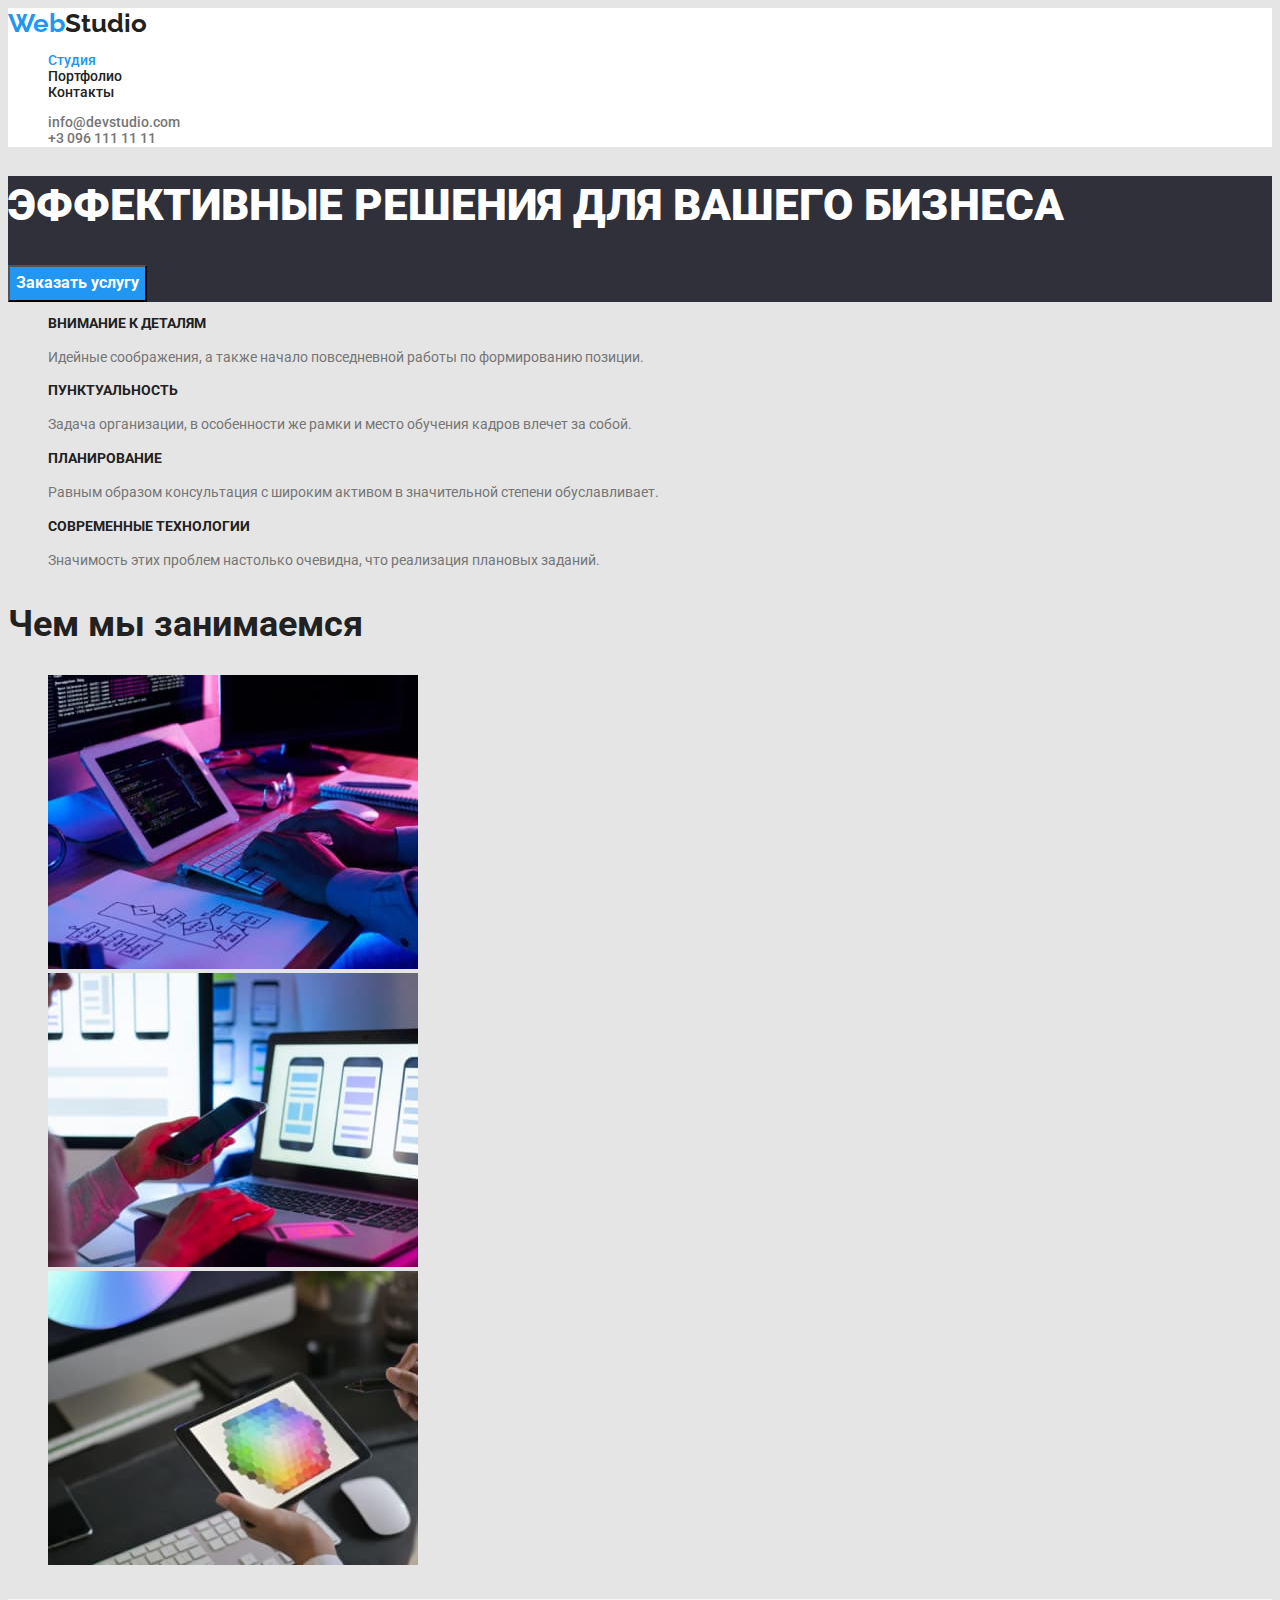
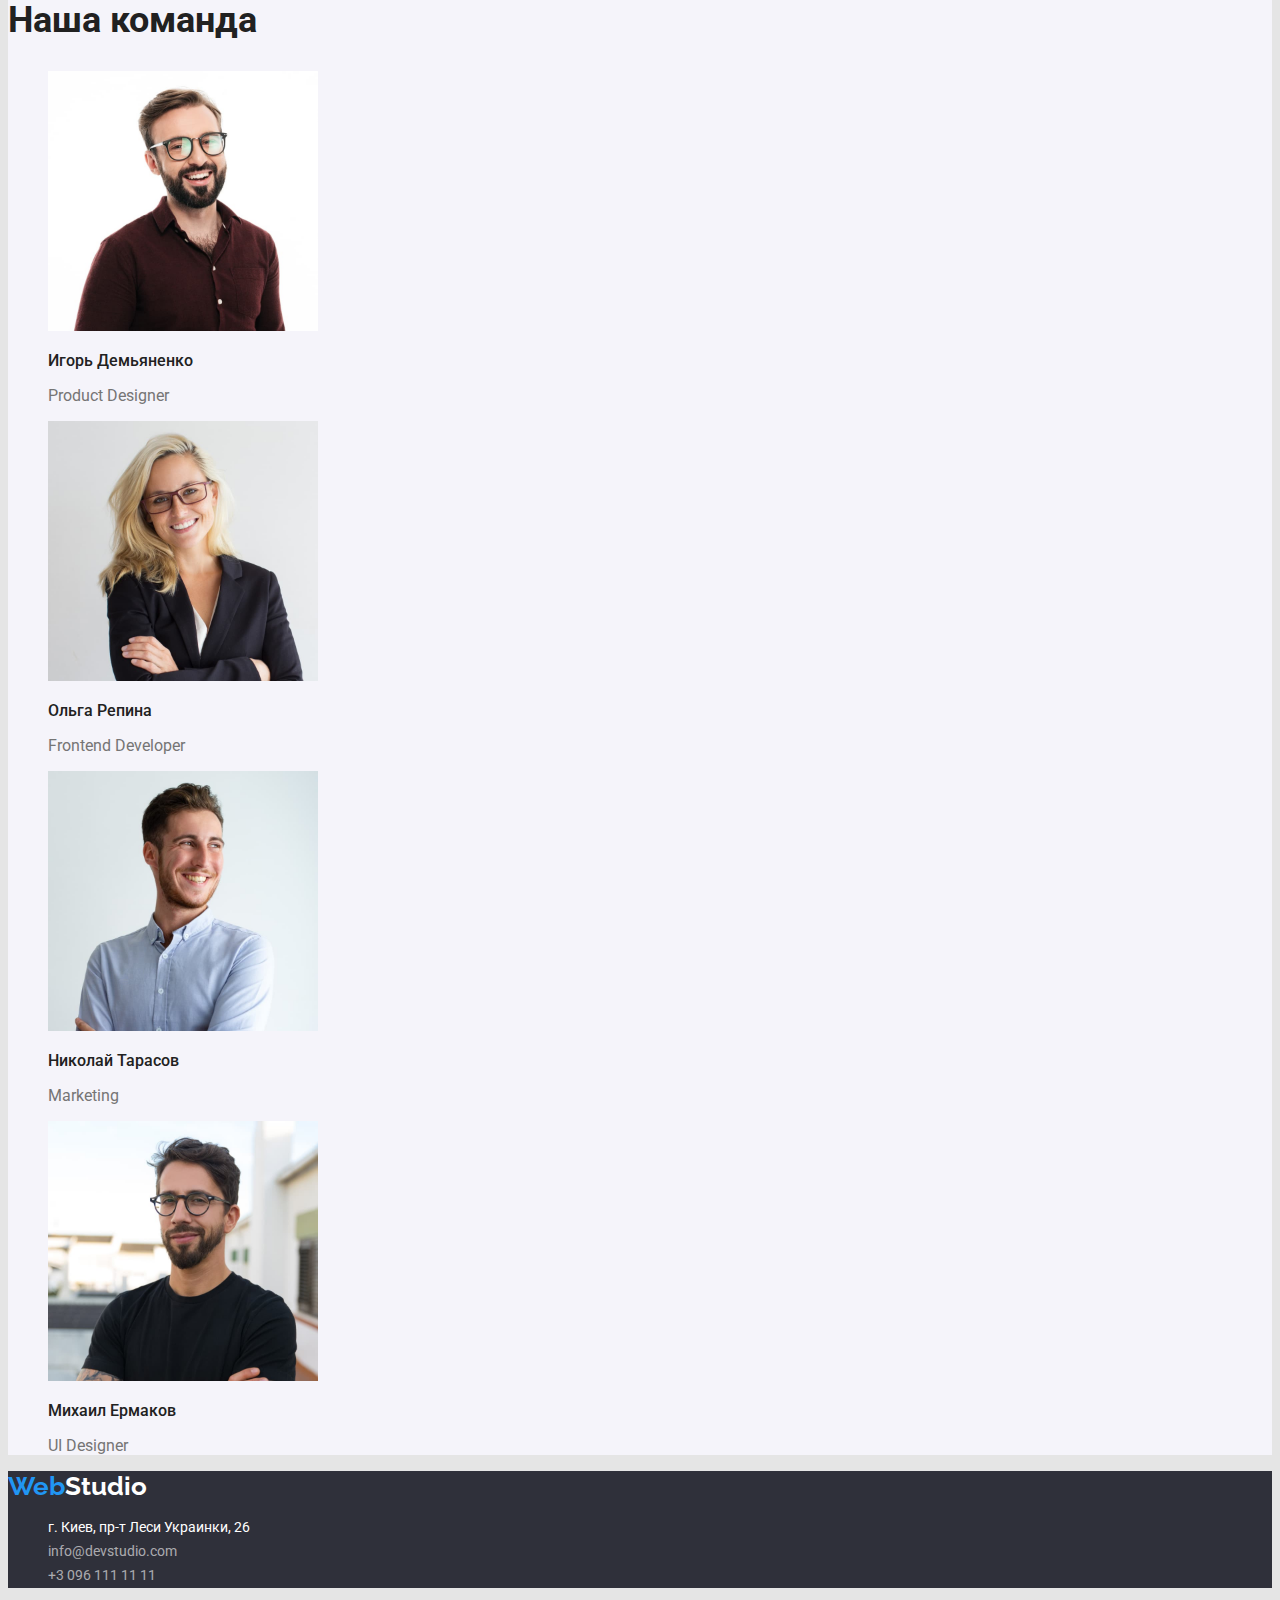
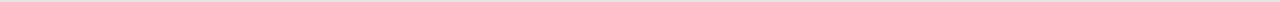
<file: index.html>
<!doctype html>

<html lang="ru">
  
  <head>
    <meta charset="utf-8">
    <meta http-equiv="x-ua-compatible" content="ie=edge">
    <title>Web Studio</title>
    <link rel="preconnect" href="https://fonts.googleapis.com">
    <link rel="preconnect" href="https://fonts.gstatic.com" crossorigin>
    <link href="https://fonts.googleapis.com/css2?family=Raleway:wght@700&family=Roboto:wght@400;500;700;900&display=swap" rel="stylesheet">
    <link rel="stylesheet" href="css/styles.css" />
  </head>
  
  <body>
    <header class="header">
        <div class="logo-header">
          <a class="logo-link-first" href="index.html">Web</a><a class="logo-link-second" href="index.html">Studio</a>
        </div>
      <nav class="nav">
        <ul class="nav-list">
          <li><a class="link-active" href="index.html">Студия</a></li>
          <li><a class="link" href="portfolio.html">Портфолио</a></li>
          <li><a class="link" href="#address">Контакты</a></li>    
        </ul>
      </nav>

      <ul class="address-header-list">
        <li><a class="link" href="mailto:info@devstudio.com">info@devstudio.com</a></li>
        <li><a class="link" href="tel:+3809611111111">+3 096 111 11 11</a></li>
      </ul>
    </header>
    
    <main>
      <section class="title">
          <h1 class="slogan">ЭФФЕКТИВНЫЕ РЕШЕНИЯ ДЛЯ ВАШЕГО БИЗНЕСА</h1>
          <button class="button" type="button">Заказать услугу</button>
      </section>
      
      <section class="benefits">
        <ul class="benefits-list">
          <li>
            <h3 class="benefits-subtitle">Внимание к деталям</h3>
            <p class="benefits-text">
              Идейные соображения, а также начало повседневной работы по формированию позиции.
            </p>
          </li>
          <li>
            <h3 class="benefits-subtitle">Пунктуальность</h3>
            <p class="benefits-text">
              Задача организации, в особенности же рамки и место обучения кадров влечет за собой.
            </p>
          </li>
          <li>
            <h3 class="benefits-subtitle">Планирование</h3>
            <p class="benefits-text">
              Равным образом консультация с широким активом в значительной степени обуславливает.
            </p>
          </li>
          <li>
            <h3 class="benefits-subtitle">Современные технологии</h3>
            <p class="benefits-text">
              Значимость этих проблем настолько очевидна, что реализация плановых заданий.
            </p>
          </li>
        </ul>
      </section>
      
      <section class="desc">
        <h2 class="desc-subtitle">Чем мы занимаемся</h2>
        <ul class="desc-list">
          <li>
            <img src="images/desc-img-pc.jpg" alt="Работа за персональным компьютером" width="370" />
          </li>
          <li>
            <img src="images/desc-img-phone.jpg" alt="Работа со смартфоном" width="370" />
          </li>
          <li>
            <img src="images/desc-img-tablet.jpg" alt="Работа за планшетом" width="370" />
          </li>
        </ul>
      </section>
      
      <section class="team">
        <h2 class="team-title">Наша команда</h2>
        <ul class="team-list">
          <li>
            <img src="images/team-img-p_designer.jpg" alt="Мужчина" width="270" />
            <h3 class="team-subtitle">Игорь Демьяненко</h3>
            <p class="team-desc">Product Designer</p>
          </li>
          <li>
            <img src="images/team-img-developer.jpg" alt="Женщина" width="270" />
            <h3 class="team-subtitle">Ольга Репина</h3>
            <p class="team-desc">Frontend Developer</p>
          </li>
          <li>
            <img src="images/team-img-markiting.jpg" alt="Мужчина" width="270" />
            <h3 class="team-subtitle">Николай Тарасов</h3>
            <p class="team-desc">Marketing</p>
          </li>
          <li>
            <img src="images/team-img-ui_designer.jpg" alt="Мужчина" width="270" />
            <h3 class="team-subtitle">Михаил Ермаков</h3>
            <p class="team-desc">UI Designer</p>
          </li>
        </ul>
      </section>
    
    </main>
    
    <footer class="footer">
      <div class="logo-footer">
        <a class="logo-link-first" href="index.html">Web</a><a class="logo-link-second" href="index.html">Studio</a>
      </div>
      <address id="address">
        <ul class="address-footer-list">
          <li><a class="address-link" href="">г. Киев, пр-т Леси Украинки, 26</a></li>
          <li><a class="mail-link" href="mailto:info@devstudio.com">info@devstudio.com</a></li>
          <li><a class="tel-link" href="tel:+3809611111111">+3 096 111 11 11</a></li>
        </ul>
      </address>
    </footer>
  </body>

  </html>
</file>
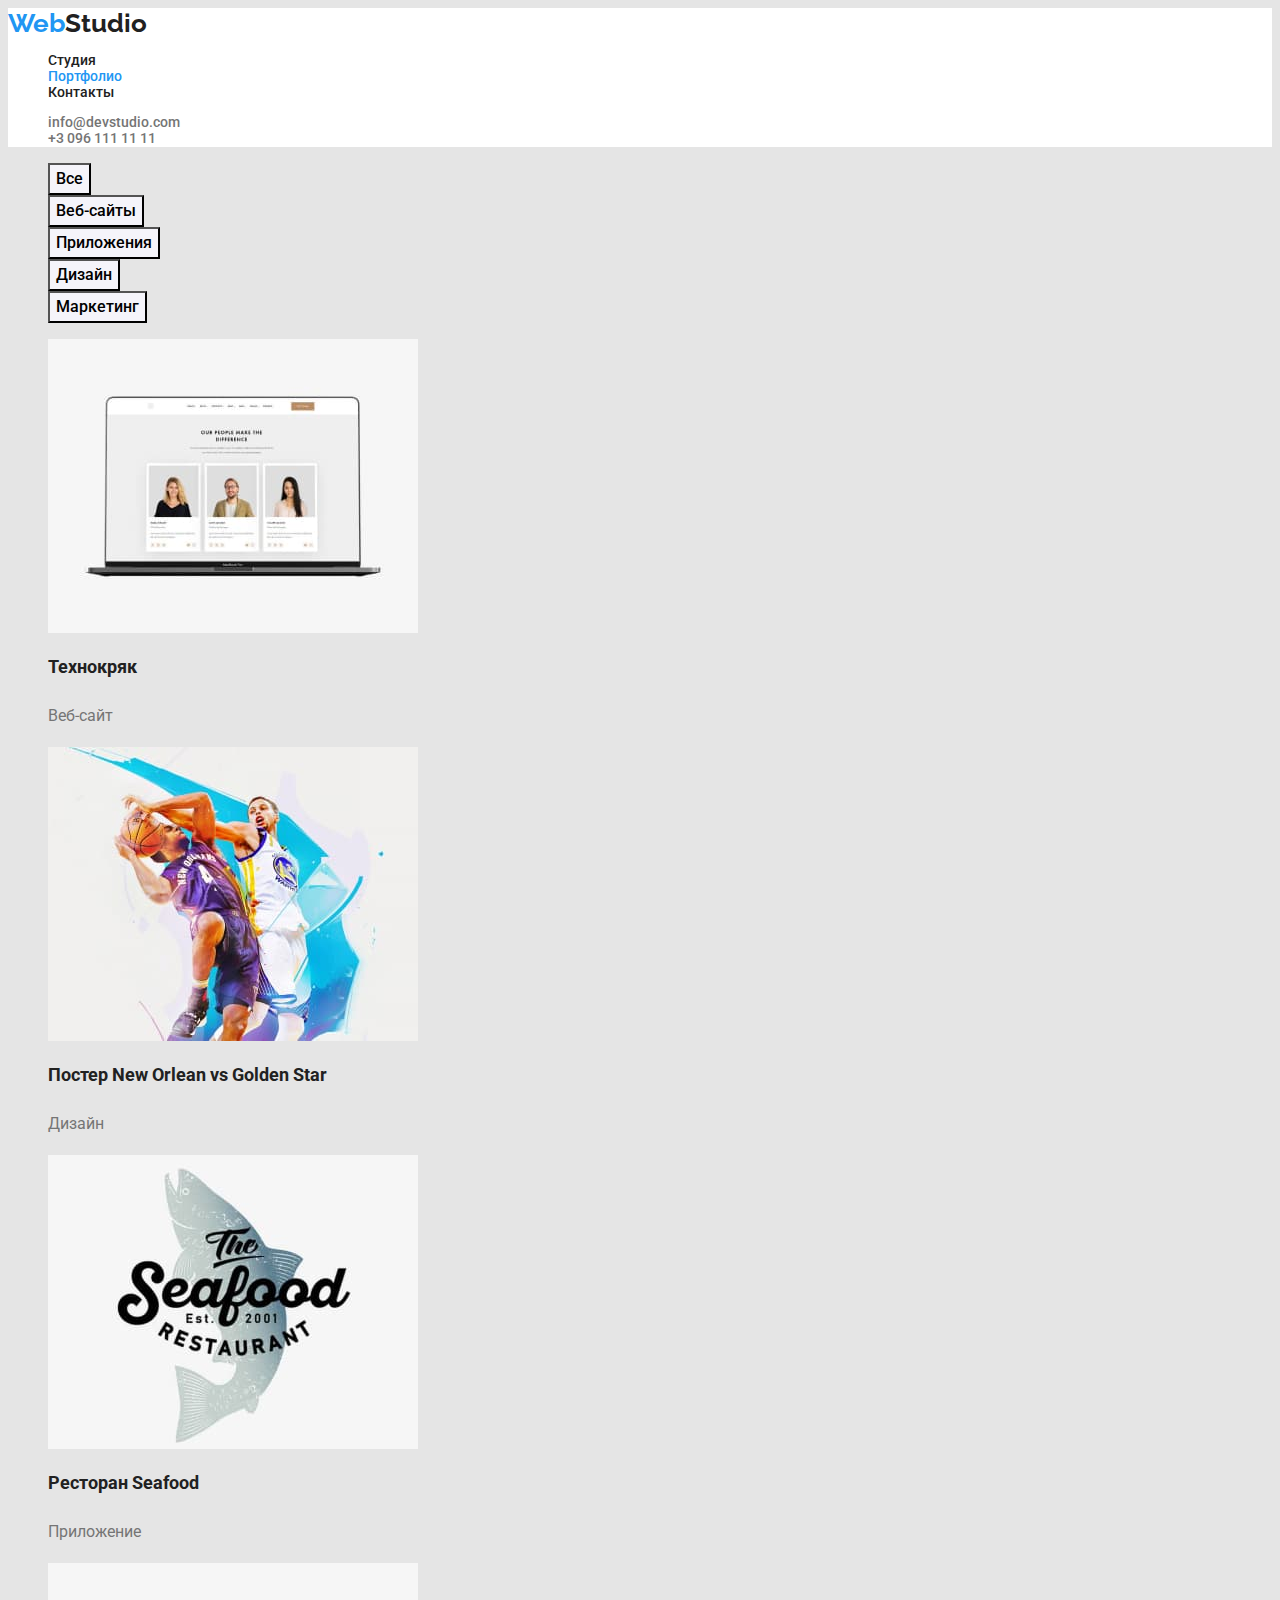
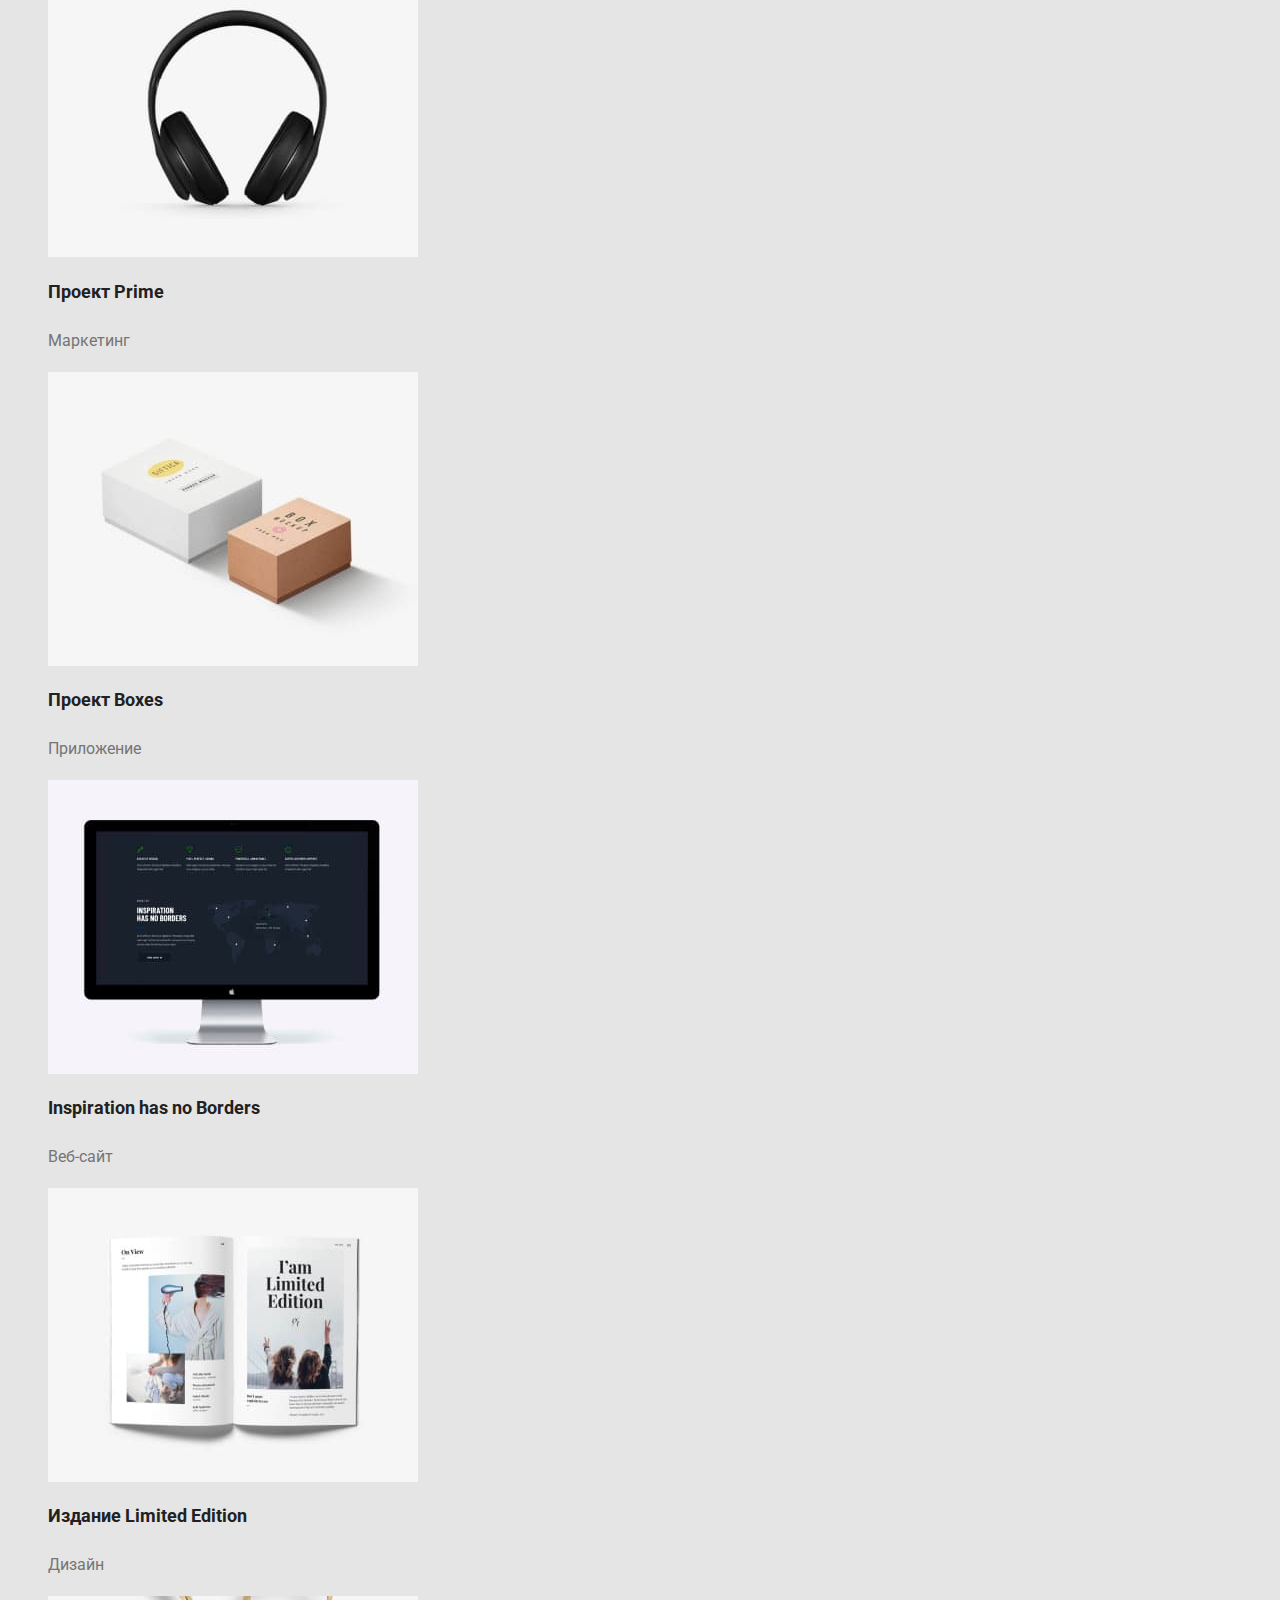
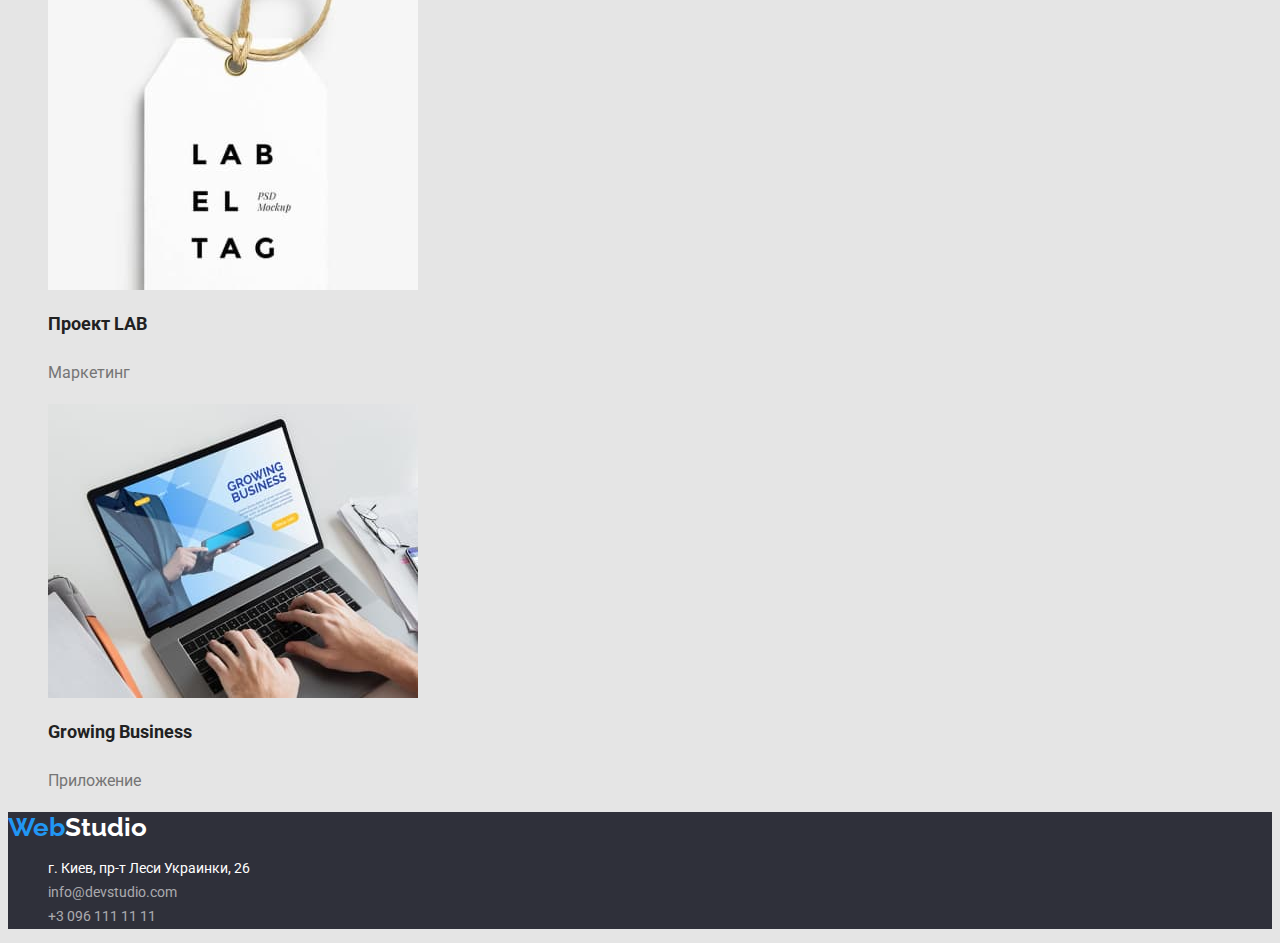
<file: portfolio.html>
<!doctype html>

<html lang="ru">
    <head>
        <meta charset="utf-8">
        <meta http-equiv="x-ua-compatible" content="ie=edge">
        <title>Portfolio</title>
        <link rel="preconnect" href="https://fonts.googleapis.com">
        <link rel="preconnect" href="https://fonts.gstatic.com" crossorigin>
        <link href="https://fonts.googleapis.com/css2?family=Raleway:wght@700&family=Roboto:wght@400;500;700;900&display=swap" rel="stylesheet">
        <link rel="stylesheet" href="css/styles.css" />
    </head>

    <body>
        <header class="header">
            <div class="logo-header">
              <a class="logo-link-first" href="index.html">Web</a><a class="logo-link-second" href="index.html">Studio</a>
            </div>      
            <nav>
                <ul class="nav-list">
                  <li><a class="link" href="index.html">Студия</a></li>
                  <li><a class="link-active" href="portfolio.html">Портфолио</a></li>
                  <li><a class="link" href="#address">Контакты</a></li>    
                </ul>
              </nav>
        
              <ul class="address-header-list">
                <li><a class="link" href="mailto:info@devstudio.com">info@devstudio.com</a></li>
                <li><a class="link" href="tel:+3809611111111">+3 096 111 11 11</a></li>
              </ul>
        </header>

        <main>
          <section class="gallery">
            <ul class="gallery-filter-list">
              <li><button class="button" type="button">Все</button></li>
              <li><button class="button" type="button">Веб-сайты</button></li>
              <li><button class="button" type="button">Приложения</button></li>
              <li><button class="button" type="button">Дизайн</button></li>
              <li><button class="button" type="button">Маркетинг</button></li>
            </ul>
            <ul class="gallery-list">
              <li>
                <img src="images/gallery-img-note_book.jpg" alt="Открытый ноут-бук" width="370" />
                <h1 class="gallery-subtitle">Технокряк</h1>
                <p class="gallery-desc">Веб-сайт</p>
              </li>
              <li>
                <div>
                  <img src="images/gallery-img-basketball.jpg" alt="Баскетболисты" width="370" />
                  <h1 class="gallery-subtitle">Постер New Orlean vs Golden Star</h1>
                  <p class="gallery-desc">Дизайн</p>
                </div>
              </li>
              <li>
                <div>
                  <img src="images/gallery-img-logo_restoran.jpg" alt="Логотип" width="370" />
                  <h1 class="gallery-subtitle">Ресторан Seafood</h1>
                  <p class="gallery-desc">Приложение</p>
                </div>
              </li>
              <li>
                <div>
                  <img src="images/gallery-img-headphones.jpg" alt="Наушники" width="370" />
                  <h1 class="gallery-subtitle">Проект Prime</h1>
                  <p class="gallery-desc">Маркетинг</p>
                </div>
              </li>
              <li>
                <div>
                  <img src="images/gallery-img-boxes_project.jpg" alt="Коробки" width="370" />
                  <h1 class="gallery-subtitle">Проект Boxes</h1>
                  <p class="gallery-desc">Приложение</p>
                </div>
              </li>
              <li>
                <div>
                  <img src="images/gallery-img-monitor.jpg" alt="Работающий монитор ПК" width="370" />
                  <h1 class="gallery-subtitle">Inspiration has no Borders</h1>
                  <p class="gallery-desc">Веб-сайт</p>
                </div>
              </li>
              <li>
                <div>
                  <img src="images/gallery-img-book_open.jpg" alt="Открытая книга" width="370" />
                  <h1 class="gallery-subtitle">Издание Limited Edition</h1>
                  <p class="gallery-desc">Дизайн</p>
                </div>
              </li>
              <li>
                <div>
                  <img src="images/gallery-img-label.jpg" alt="Бумажный ярлык на верёвке" width="370" />
                  <h1 class="gallery-subtitle">Проект LAB</h1>
                  <p class="gallery-desc">Маркетинг</p>
                </div>
              </li>
              <li>
                <div>
                  <img src="images/gallery-img-pc_working.jpg" alt="Руки за клавиатурой ноутбука" width="370" />
                  <h1 class="gallery-subtitle">Growing Business</h1>
                  <p class="gallery-desc">Приложение</p>
                </div>
              </li>
            </ul>
          </section>
        </main>

        <footer class="footer">
          <div class="logo-footer">
            <a class="logo-link-first" href="index.html">Web</a><a class="logo-link-second" href="index.html">Studio</a>
          </div>
          <address id="address">
            <ul class="address-footer-list">
              <li><a class="address-link" href="">г. Киев, пр-т Леси Украинки, 26</a></li>
              <li><a class="mail-link" href="mailto:info@devstudio.com">info@devstudio.com</a></li>
              <li><a class="tel-link" href="tel:+3809611111111">+3 096 111 11 11</a></li>
            </ul>
          </address>
        </footer>
    </body>
</html>
</file>
<file: css/styles.css>
/* *****Declaring variables***** */
:root {
  --background-color: #e5e5e5;
  --text-color: #212121;
  --brand-color-01: #2196f3;
  --brand-color-02: #2f303a;
  --highlight-button-color: #188ce8;
}

/* *****Styling body***** */
body {
  background-color: var(--background-color);
  font-family: 'Roboto', sans-serif;
  color: var(--text-color);
}

/* *****Main page elements styling by classes***** */
.header {
  background-color: #ffffff;
}
.logo-link-first,
.logo-link-second {
  color: var(--brand-color-01);
  font-family: 'Raleway', sans-serif;
  font-weight: 700;
  font-size: 26px;
  line-height: 1.19;
}
.logo-header .logo-link-second {
  color: #212121;
}
.logo-footer .logo-link-second {
  color: #ffffff;
}
.nav-list {
  font-weight: 500;
  font-size: 14px;
  line-height: 1.14;
}
.address-header-list {
  color: #757575;
  font-weight: 500;
  font-size: 14px;
  line-height: 1.14;
}
.title {
  background-color: var(--brand-color-02);
}
.title .slogan {
  color: #ffffff;
  font-weight: 900;
  font-size: 44px;
  line-height: 1.36;
}
.title .button {
  background-color: var(--brand-color-01);
  color: #ffffff;
  font-family: inherit;
  font-weight: 700;
  font-size: 16px;
  line-height: 1.88;
  cursor: pointer;
}
.benefits {
  font-size: 14px;
}
.benefits-subtitle {
  font-size: inherit;
  font-weight: 700;
  line-height: 1.14;
  text-transform: uppercase;
}
.benefits-text {
  color: #757575;
  line-height: 1.71;
}
.desc-subtitle {
  font-weight: 700;
  font-size: 36px;
  line-height: 1.17;
}
.team {
  background-color: #f5f4fa;
}
.team-title {
  font-weight: 700;
  font-size: 36px;
  line-height: 1.17;
}
.team-list {
  line-height: 1.19;
  font-size: 16px;
}
.team-subtitle {
  font-weight: 500;
  font-size: inherit;
}
.team-desc {
  color: #757575;
}
.footer {
  background-color: var(--brand-color-02);
}
.address-footer-list {
  color: #ffffff;
  font-size: 14px;
  line-height: 1.71;
}
.address-footer-list .address-link {
  color: #ffffff;
}
.address-footer-list .mail-link,
.address-footer-list .tel-link {
  color: rgba(255, 255, 255, 0.6);
}

/* *****Portfolio elements styling by classes***** */
.gallery-filter-list .button {
  font-family: inherit;
  font-weight: 500;
  font-size: 16px;
  line-height: 1.63;
  cursor: pointer;
}
.gallery-filter-list .button {
  background-color: #f5f4fa;
}

.gallery-subtitle {
  font-weight: 700;
  font-size: 18px;
  line-height: 2;
}
.gallery-desc {
  color: #757575;
  font-size: 16px;
  line-height: 1.88;
}

/* *****Remove underlining from links***** */
.logo-link-first,
.logo-link-second,
.address-link,
.mail-link,
.tel-link,
.link,
.link-active {
  text-decoration: inherit;
}

/* *****Remove dots from lists***** */
.nav-list,
.address-header-list,
.benefits-list,
.desc-list,
.team-list,
.address-footer-list,
.gallery-filter-list,
.gallery-list {
  list-style-type: none;
}

/* *****Remove links highlighting***** */
.link {
  color: #212121;
}
.address-header-list .link {
  color: #757575;
}

/* *****Change font-style in address section to normal***** */
.address-footer-list {
  font-style: normal;
}

/* *****Elements behavior***** */
.link-active,
.address-link:hover,
.mail-link:hover,
.tel-link:hover,
.link:hover,
.address-link:focus,
.mail-link:hover:focus,
.tel-link:hover:focus,
.link:focus {
  color: var(--brand-color-01);
}
.button:hover,
.button:focus,
.button-active:hover,
.button-active:focus {
  background-color: var(--highlight-button-color);
  color: #ffffff;
}
</file>
